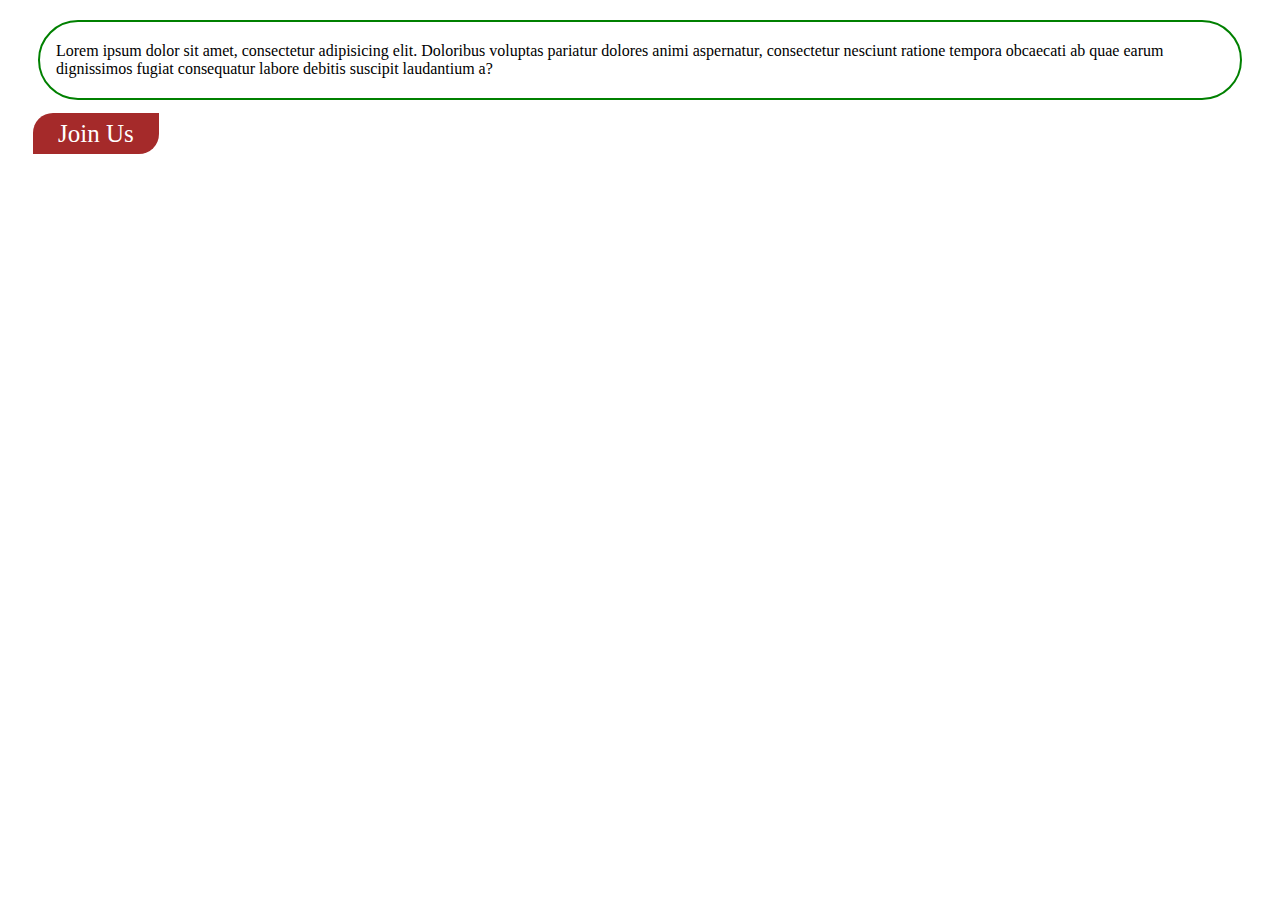
<file: INDEX.HTML>
<!DOCTYPE html>
<html lang="en">
<head>
    <meta charset="UTF-8">
    <meta name="viewport" content="width=device-width, initial-scale=1.0">
    <title>Document</title>
    <link rel="stylesheet" href="style.css">
</head>
<body>
    <div class="container">
        <p>
            Lorem ipsum dolor sit amet, consectetur adipisicing elit. Doloribus voluptas pariatur dolores animi aspernatur, consectetur nesciunt ratione tempora obcaecati ab quae earum dignissimos fugiat consequatur labore debitis suscipit laudantium a?
        </p>
    </div>
    <a href="#">Join Us</a>



</body>
</html>
</file>
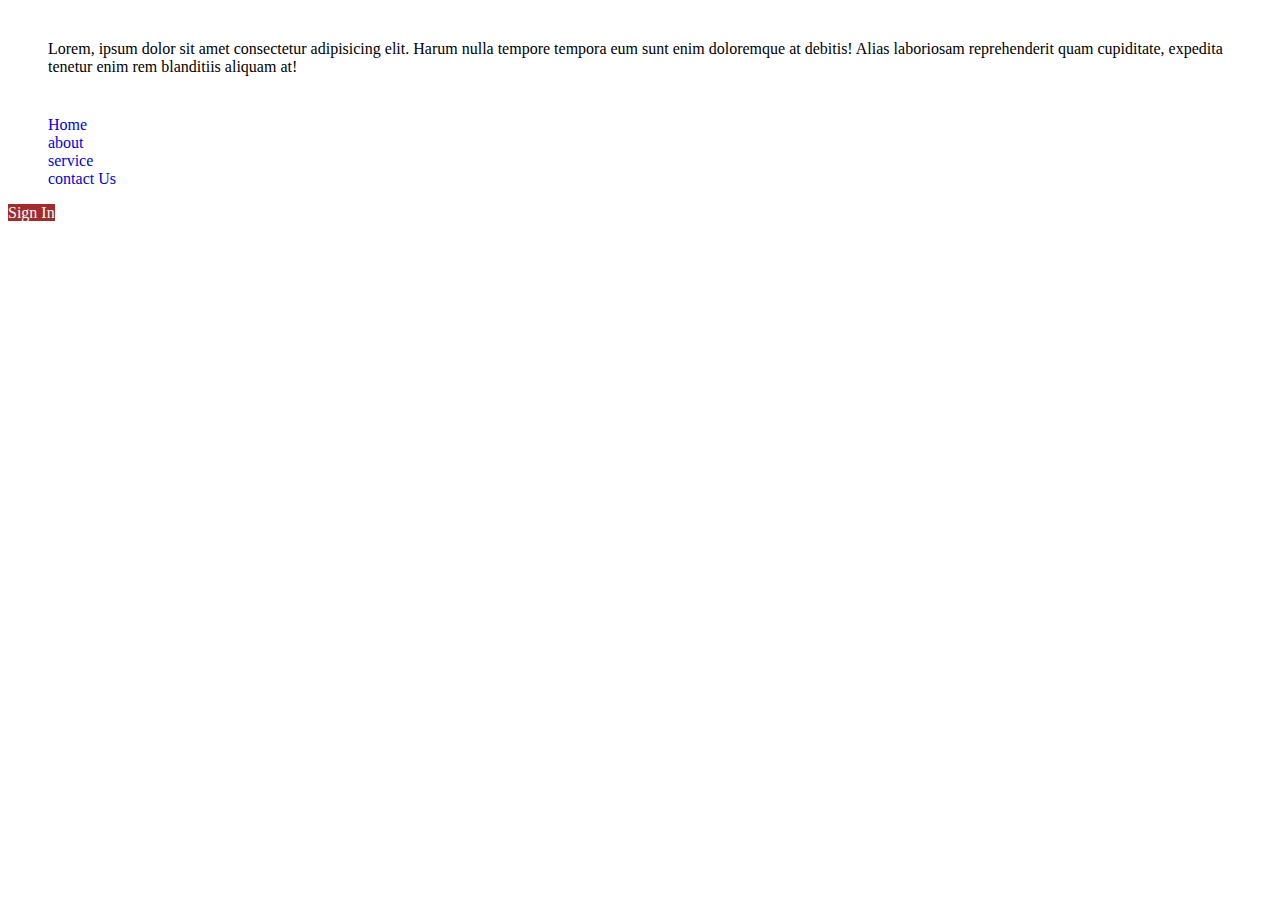
<file: test.html>
<!DOCTYPE html>
<html lang="en">
<head>
    <meta charset="UTF-8">
    <meta name="viewport" content="width=device-width, initial-scale=1.0">
    <title>Document</title>
   <link rel="stylesheet" href="styling.css">
</head>
<body>
    <div class="div-container">
        <p>
            Lorem, ipsum dolor sit amet consectetur adipisicing elit. Harum nulla tempore tempora eum sunt enim doloremque at debitis! Alias laboriosam reprehenderit quam cupiditate, expedita tenetur enim rem blanditiis aliquam at!
        </p>
    </div>
    <ul>
        <li><a href="#">Home</a></li>
        <li><a href="#">about</a></li>
        <li><a href="#">service</a></li>
        <li><a href="#">contact Us</a></li>
    </ul>

    <a href="" class="mysign">Sign In</a>
</body>
</html>
</file>
<file: style.css>
.container{
/* margin: 40px; */
/* margin-top: 30px;
margin-left: 25px;
margin-right: 20px; */
/* margin: 0 20px 0 25px; */
/* margin: 20px 30px; */
margin: 20px 30px ;
}

p{
    border: 2px solid green;
    /* border-top: 3px dashed #000;
    border-left: 4px dotted red;
    border-right: 4px solid green;
    border-bottom: 4px solid yellow; */
    /* padding: 20px; */
    /* padding-top: 20px;
    padding-left: 20px;
    padding-bottom: 20px;
    padding-right: 16px; */

    padding: 20px 16px;

    border-radius: 70px;
}

a{
   margin: 25px;
   text-decoration: none;
   background-color: brown;
   padding: 7px 25px;
   color: white;
   font-size: 25px;
   /* border-radius: 10px; */
   border-top-left-radius: 20px;
   border-bottom-right-radius: 20px;
   
}
</file>
<file: styling.css>
.div-container{
    margin: 40px;
}

ul li{
    list-style: none;
}

ul li a{
    text-decoration: none;
}

.mysign{
    text-decoration: none;
    background-color: brown;
    color: azure;
}
</file>
